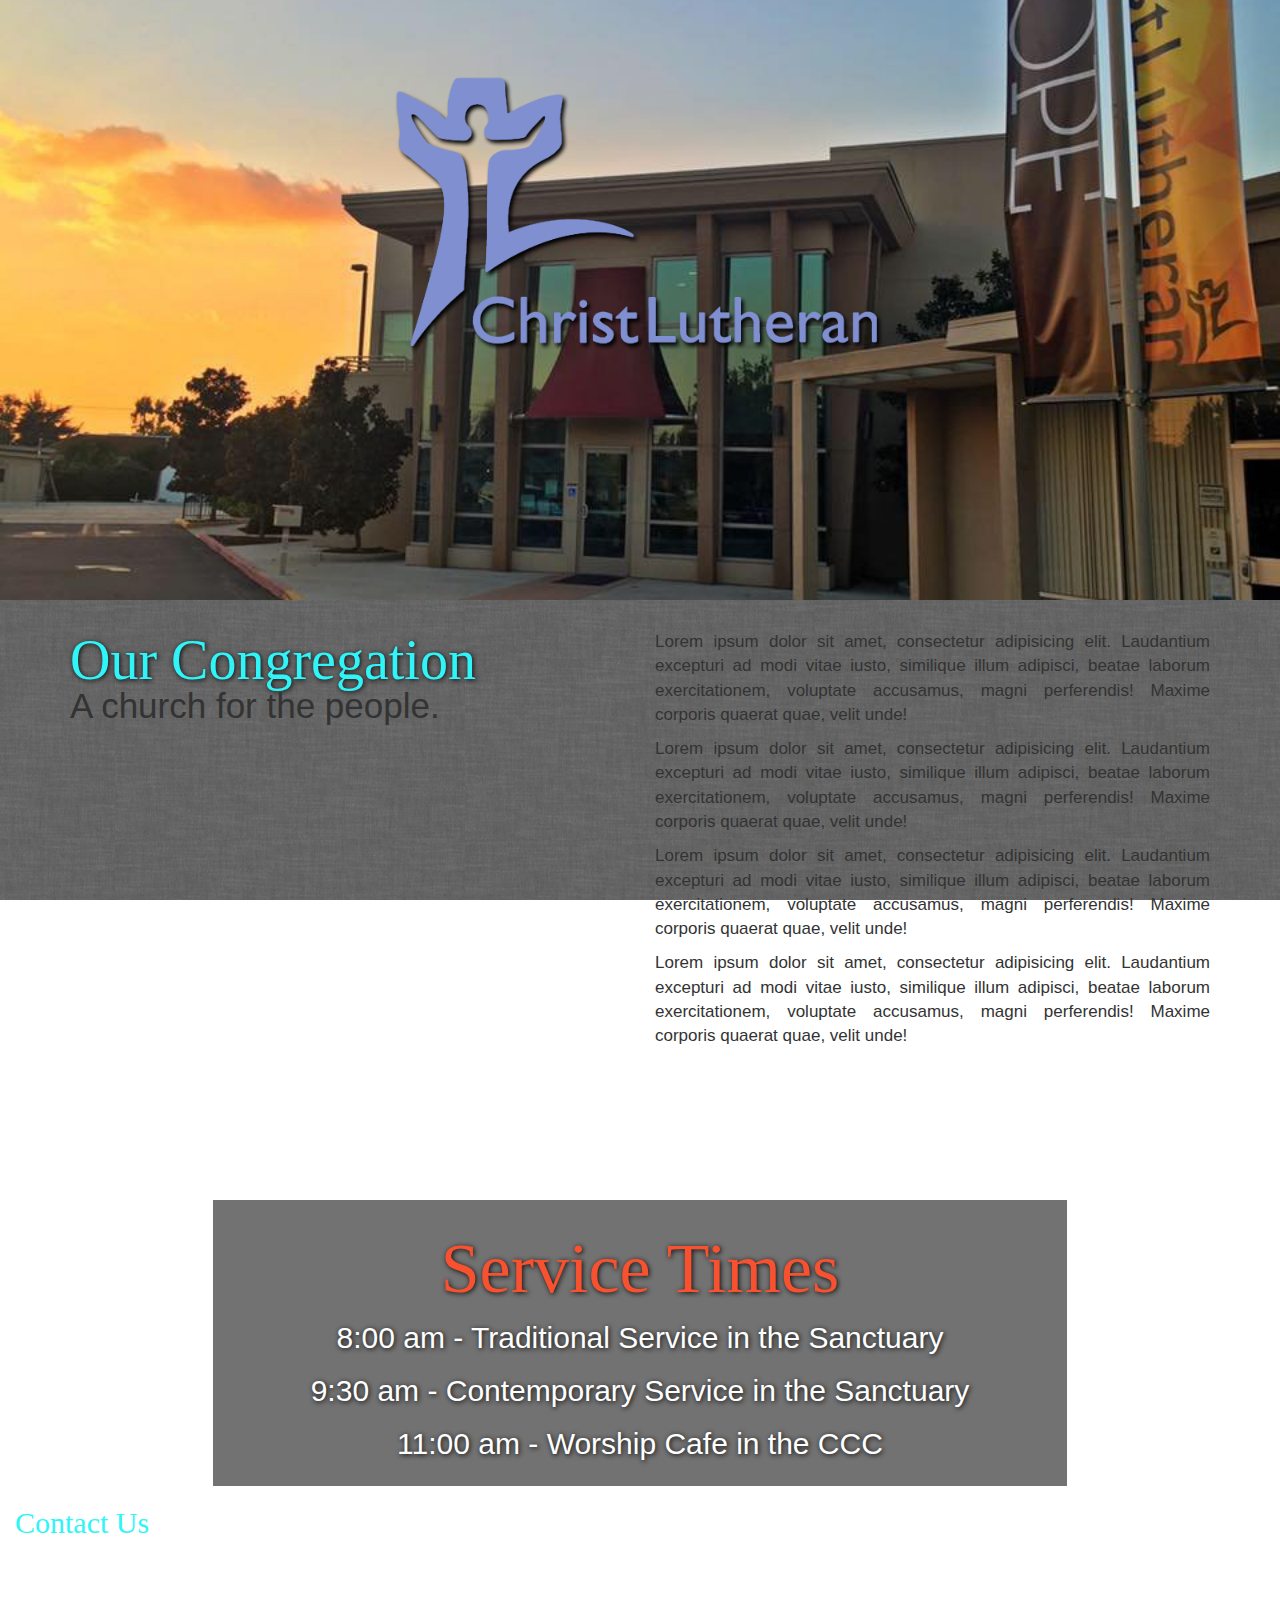
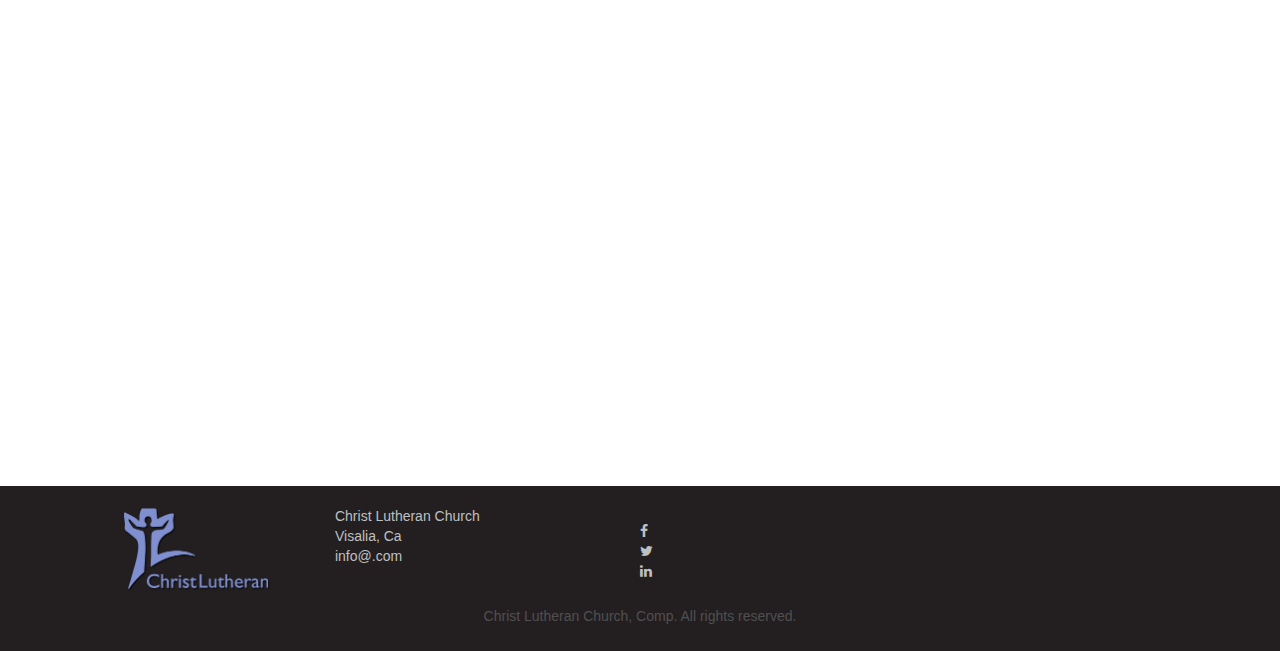
<file: Christ Lutheran Church/index.html>
<!DOCTYPE html>
<html lang="en">
<head>
	<meta charset="UTF-8">
	<meta name="viewport" content="width=device-width, user-scalable=no, initial-scale=1.0, maximum-scale=1.0, minimum-scale=1.0">
	<title>Document</title>
	<link rel="stylesheet" href="css/bootstrap.min.css">
	<link rel="stylesheet" href="fonts/font-awesome.min.css">
	<link rel="stylesheet" href="css/styles.css">
</head>
<body>

	<nav> <!-- beginning nav -->
		


	</nav> <!-- ending nav -->

	<section id="home">
		<div class="container">
		<img src="img/login_logo_clcvisalia.png" alt="" class="img-responsive center-block home_img">
			<div>
				<div>
					<h2></h2>
				</div>
			</div>
		</div>
	</section>
	
	<section id="about">
	  <div class="container">
	    <div class="row">
	      <div class="col-sm-6">
	        <h1>Our Congregation</h1>
	        <h2>A church for the people.</h2>
	      </div>
	      <div class="col-sm-6">
	        <p class="text-justify">Lorem ipsum dolor sit amet, consectetur adipisicing elit. Laudantium excepturi ad modi vitae iusto, similique illum adipisci, beatae laborum exercitationem, voluptate accusamus, magni perferendis! Maxime corporis quaerat quae, velit unde!</p>
	        <p class="text-justify">Lorem ipsum dolor sit amet, consectetur adipisicing elit. Laudantium excepturi ad modi vitae iusto, similique illum adipisci, beatae laborum exercitationem, voluptate accusamus, magni perferendis! Maxime corporis quaerat quae, velit unde!</p>
	        <p class="text-justify">Lorem ipsum dolor sit amet, consectetur adipisicing elit. Laudantium excepturi ad modi vitae iusto, similique illum adipisci, beatae laborum exercitationem, voluptate accusamus, magni perferendis! Maxime corporis quaerat quae, velit unde!</p>
	        <p class="text-justify">Lorem ipsum dolor sit amet, consectetur adipisicing elit. Laudantium excepturi ad modi vitae iusto, similique illum adipisci, beatae laborum exercitationem, voluptate accusamus, magni perferendis! Maxime corporis quaerat quae, velit unde!</p>
	      </div>
	    </div>
	  </div>
	</section>
	
	<section id="schedule" class="container-fluid">
		<div class="row text-center">
			<div class="col-sm-8 center">
				<h2>Service Times</h2>
				<p>8:00 am - Traditional Service in the Sanctuary</p>
				<p>9:30 am - Contemporary Service in the Sanctuary</p>
				<p>11:00 am - Worship Cafe in the CCC</p>
			</div>
		</div>	
	</section>
	
	<section id="contact" class="container-fluid contact-us">
		<div class="">
			<div class="row center">
				<div class="col-sm-4">
					<h2>Contact Us</h2>
				</div>
				<div class="adress">
					<div class="col-sm-4">
						<p>3830 W Tulare Ave
						<p>Visalia, CA 93277</p>
						<p>(559) 732-1851</p>
					</div>
				</div>			
				<div>
					<iframe src="https://www.google.com/maps/embed?pb=!1m14!1m8!1m3!1d12858.681926580402!2d-119.333447!3d36.3202969!3m2!1i1024!2i768!4f13.1!3m3!1m2!1s0x0%3A0x1b2b0bc46534513d!2sChrist+Lutheran+Church!5e0!3m2!1sen!2sus!4v1450256442082" width="400" height="300" frameborder="0" style="border:0" allowfullscreen></iframe>
				</div>
			</div>
		<div>
	</section>
	 <footer class="container-fluid">
	    <div class="row">
	      <div class="foot-img col-xs-6 col-sm-1 col-sm-offset-1">
	        <img src="img/login_logo_clcvisalia.png">
	      </div>
	        <div class="colxs-7 col-sm-3 col-sm-offset-1 contact info">
	          <address>
	            <a href="">
	              Christ Lutheran Church <br>
	              Visalia, Ca <br>
	            </a>
	            <a href="">info@.com</a>
	          </address>
	        </div> <!-- end -->
			<div class="row col-xs-12 col-sm-4 social">
			    <a href="">
			        <i class="fa fa-facebook"></i>
			        <span class="hidden-xs"></span>
			    </a>
			    <br class="hidden-xs">
			    <a href="">
			        <i class="fa fa-twitter"></i>
			        <span class="hidden-xs"></span>
			    </a>
			    <br class="hidden-xs">
			    <a href=""> 
			        <i class="fa fa-linkedin"></i>
			        <span class="hidden-xs"></span>
			    </a>
			</div> <!-- social section -->
	      <div class="row">
	        <div class="col-sm-12 fine-print text-center">
	          
	          <p>Christ Lutheran Church, Comp. All rights reserved.</p>
	        </div>
	      </div>
	    </div>
	  </footer>
	<!-- javascript -->
	<script src="https://ajax.googleapis.com/ajax/libs/jquery/1.11.3/jquery.min.js"></script>
	<script src="js/bootstrap.min.js"></script>
</body>
</html>
</file>
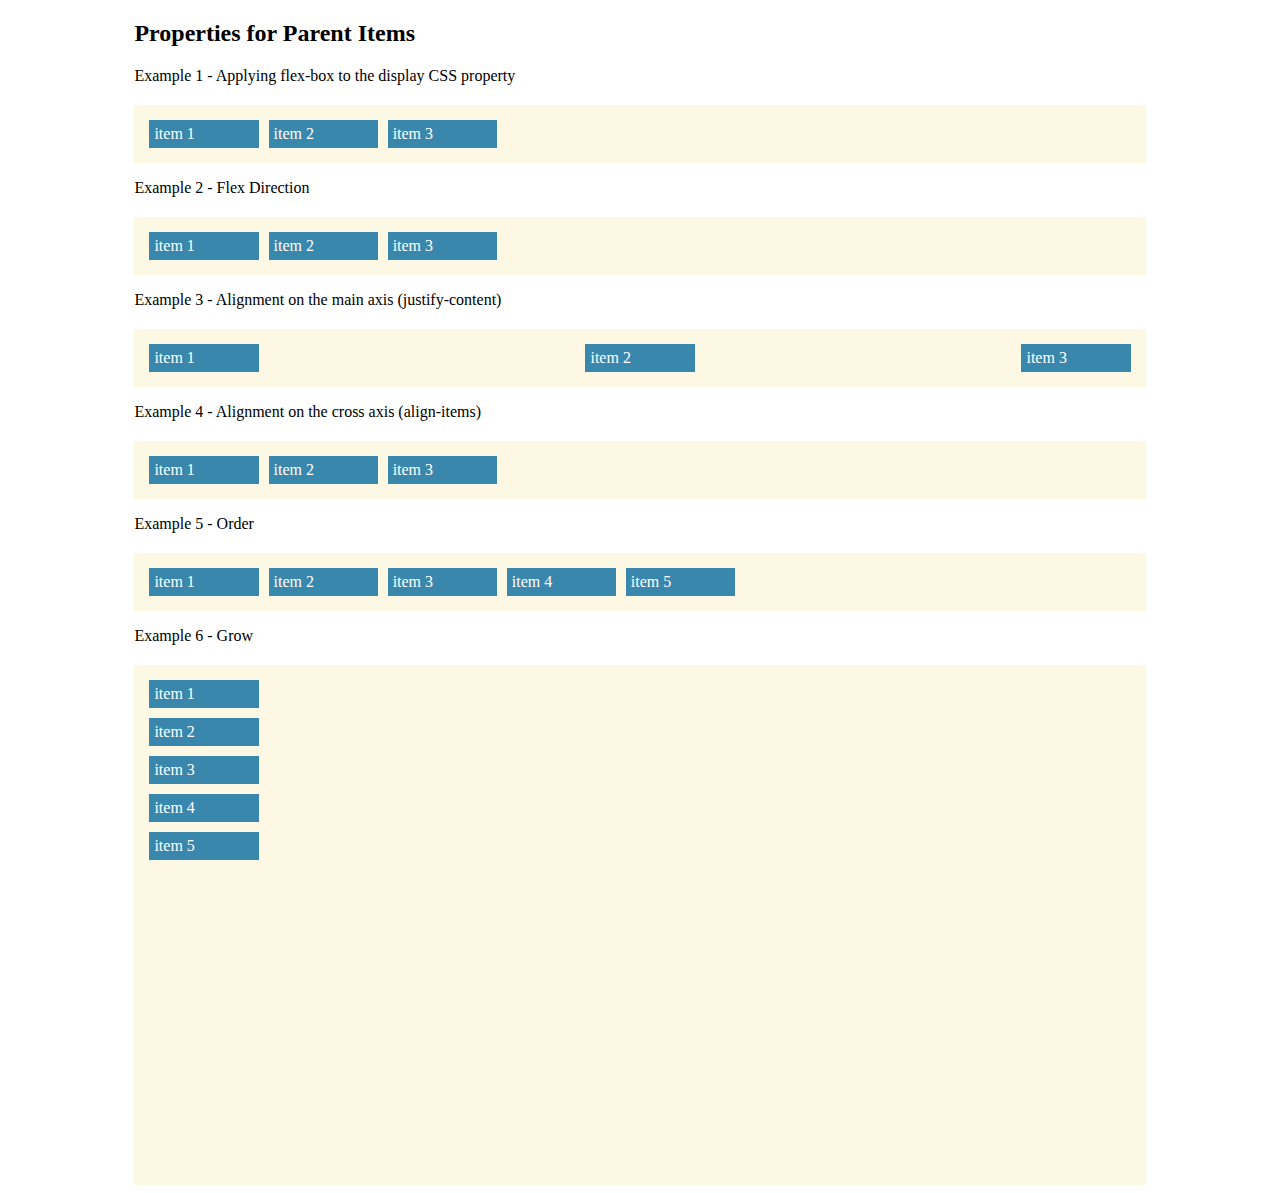
<file: flex-box/index.html>
<!DOCTYPE html>
<html lang="en">
<head>
	<meta charset="UTF-8">
	<title>FlexBox</title>
	<link rel="stylesheet" href="css/styles.css">
</head>
<body>
	
	<div class="container">
		<h2>Properties for Parent Items</h2>

		<div class="example1">
			<p>Example 1 - Applying flex-box to the display CSS property</p>
			<div class="flex parent">
				<div class="item">item 1</div>
				<div class="item">item 2</div>
				<div class="item">item 3</div>
			</div>
		</div> <!-- end of example 1 -->

		<div class="example2">
			<p>Example 2 - Flex Direction</p>
			<div class="flex parent">
				<div class="item">item 1</div>
				<div class="item">item 2</div>
				<div class="item">item 3</div>
			</div>
		</div> <!-- end of example 2 -->

		<div class="example3">
			<p>Example 3 - Alignment on the main axis (justify-content)</p>
			<div class="flex parent">
				<div class="item">item 1</div>
				<div class="item">item 2</div>
				<div class="item">item 3</div>
			</div>
		</div> <!-- end of example 3 -->

		<div class="example4">
			<p>Example 4 - Alignment on the cross axis (align-items)</p>
			<div class="flex parent">
				<div class="item item1">item 1</div>
				<div class="item item2">item 2</div>
				<div class="item item3">item 3</div>
			</div>
		</div> <!-- end of example 4 -->

		<div class="example5">
			<p>Example 5 - Order</p>
			<div class="flex parent">
				<div class="item">item 1</div>
				<div class="item">item 2</div>
				<div class="item">item 3</div>
				<div class="item">item 4</div>
				<div class="item">item 5</div>
			</div>
		</div> <!-- end of example 5 -->

		<div class="example6">
			<p>Example 6 - Grow</p>
			<div class="flex parent">
				<div class="item">item 1</div>
				<div class="item">item 2</div>
				<div class="item">item 3</div>
				<div class="item">item 4</div>
				<div class="item">item 5</div>
			</div>
		</div> <!-- end of example 6 -->

	</div> <!-- end of container -->

</body>
</html>
</file>
<file: Christ Lutheran Church/css/styles.css>
@import url(https://fonts.googleapis.com/css?family=Kaushan+Script);

#home, #about, #shedule, #contact { 
    min-height: 600px;
}

/*grid system*/

.show-grid div{
    background-color: none;
    border: none;
    padding: 20px;
}


/*header*/

/*nav*/



/*home cover*/

#home {
    background-image: url(../img/clcov.jpg);
    background-size: cover;
    /*background-attachment: fixed;*/
    background-position: center;
}

.home_img {
    width: 500px;
    padding-top: 70px;
    margin: 0 auto;
}

/*about us*/
#about {
    background-image: url(../img/grey_wash_wall.png);
    background-attachment: fixed;
    background-position: center;
    background-repeat: repeating-radial-gradient(5);
}

#about .row {
    margin-top: 30px
}

#about h1 {
    font-family: 'Kaushan+Script';
    color: #2FF5F8;
    font-size: 4em;
    margin-top: 0;
    text-shadow: 1px 1px 5px #0a0a0a;
}

#about h2 {
    font-size: 35px;
    margin-top: -15px;
}

#about p {
    font-weight: 300;
    font-size: 17px;
}

.line-whatever {
    border-left: 1px solid #0a0a0a;
}

/*schedule*/

#schedule .row {
    margin-right: -15px;
    margin-left: -15px;
}

#schedule {
    background-image: url(../img/chruch.png);
    background-attachment: fixed;
}

#schedule .center {
    float: none;
    margin: 0 auto;
    background-color: rgba(20, 20, 20, .6);
    padding: 10px;
}

#schedule h2 {
    font-family: 'Kaushan+Script';
    font-size: 70px;
    color: #F8512F;
    text-shadow: 1px 1px 5px #0a0a0a;
}

#schedule p {
    font-weight: 300;
    font-size: 30px;
    color: #FFF;
    text-shadow: 1px 1px 5px #0a0a0a;
}

/*contact*/

#contact p {
    color: white;
}     

.contact-us h2 {
    font-family: 'Kaushan+Script';
    color: #2FF5F8;
}

#contact {
    background-image: url(../img/cartographer.png);
    background-attachment: fixed;
}

/*footer*/

footer {
    background-color: #231f20;
    padding-top: 20px;
}

footer a {
    color: #bfc0c1;
}

footer img {
    height: 90px;
}

.contact-info {
    border-right: 1px solid #333;
    border-left: 1px solid #333;
}

.contact-info, .social {
    padding-top: 15px;

}
/*
.contact-box {
    padding: 30px;
}*/

footer .fine-print {
    margin-top: 10px;
    margin-bottom: 15px;
    color: #505050;
}
@media (max-width: 768px) {
    .social {
        text-align: center;
        font-size: 45px;
    }
}

footer .social {

}
</file>
<file: flex-box/css/styles.css>
.container {
	width: 80%;
	margin: 0 auto;

}

.flex {
	margin-top: 20px;
	width: 100;
	background-color: #FCF8E3;
	padding: 10px;
}

.item {
	width: 10%;
	margin: 5px;
	padding: 5px;
	background-color: #3A87AD;
	color: #FFF;
}

/*example 1*/
.example1 .parent {
	display: flex;
}

/*example 2*/

.example2 .parent {
	display: flex;
	flex-direction: row; /*row row-reverse column column-reverse*/
}

/*example 3*/

.example3 .parent {
	display: flex;
	/*height: 300px;*/
	justify-content: space-between; /*flex-start flex-end center space-between space-around*/
}

/*example 4*/

.example4 .parent{
	display: flex;
/*	height: 300px;*/
	align-items: center; /*flex-start flex-end center baseline stretch*/
/*	justify-content: center;*/
}

/*.example4 .item1 {
	padding: 50px 5px ;
}

.example4 .item2 {
	padding: 30px 6px;
}

.example4 .item3 {
	padding: 40px 8px;
}
*/


/*example 5*/

.example5 .parent {
	display: flex;
}

/*.example5 .item1 {
	order: ;
}

.example5 .item2 {
	order: ;
}

.example5 .item3 {
	order: ;
}

.example5 .item4 {
	order: ;
}

.example5 .item5 {
	order: ;
}*/


.example6 .parent {
	display: flex;
	flex-direction: column;
	align-items: flex-start;
	height: 500px;
}

.example6 .item1 {
	flex-grow: 1;
}

.example6 .item2 {
	flex-grow: 2;
}

.example6 .item3 {
	flex-grow: 3;
}

.example6 .item4 {
	flex-grow: 4;
}

.example6 .item5 {
	flex-grow: 5;
}
</file>
